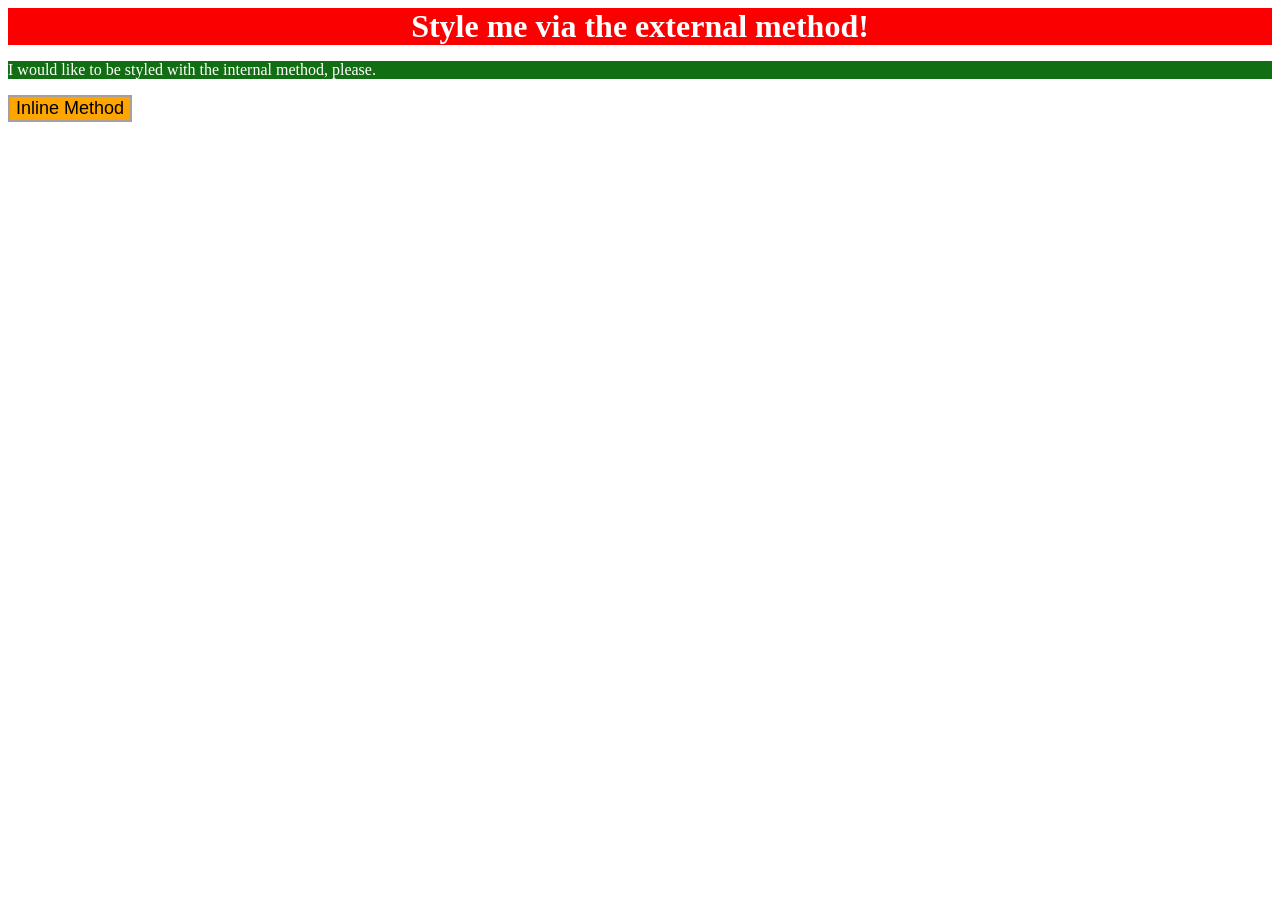
<file: foundations/intro-to-css/01-css-methods/index.html>
<!DOCTYPE html>
<html lang="en">

<head>
  <meta charset="UTF-8">
  <meta http-equiv="X-UA-Compatible" content="IE=edge">
  <meta name="viewport" content="width=device-width, initial-scale=1.0">
  <title>Methods for Adding CSS</title>
  <link rel="stylesheet" href="styles.css">
  <style>
    p {
      background-color: rgb(18, 110, 18);
      color: #ffffff;
      font-size: 16px;
    }
  </style>
</head>

<body>
  <div>Style me via the external method!</div>
  <p>I would like to be styled with the internal method, please.</p>
  <button style="background-color: orange; font-size: 18px; border: solid 2px #a79e9e;">Inline Method</button>
</body>

</html>
</file>
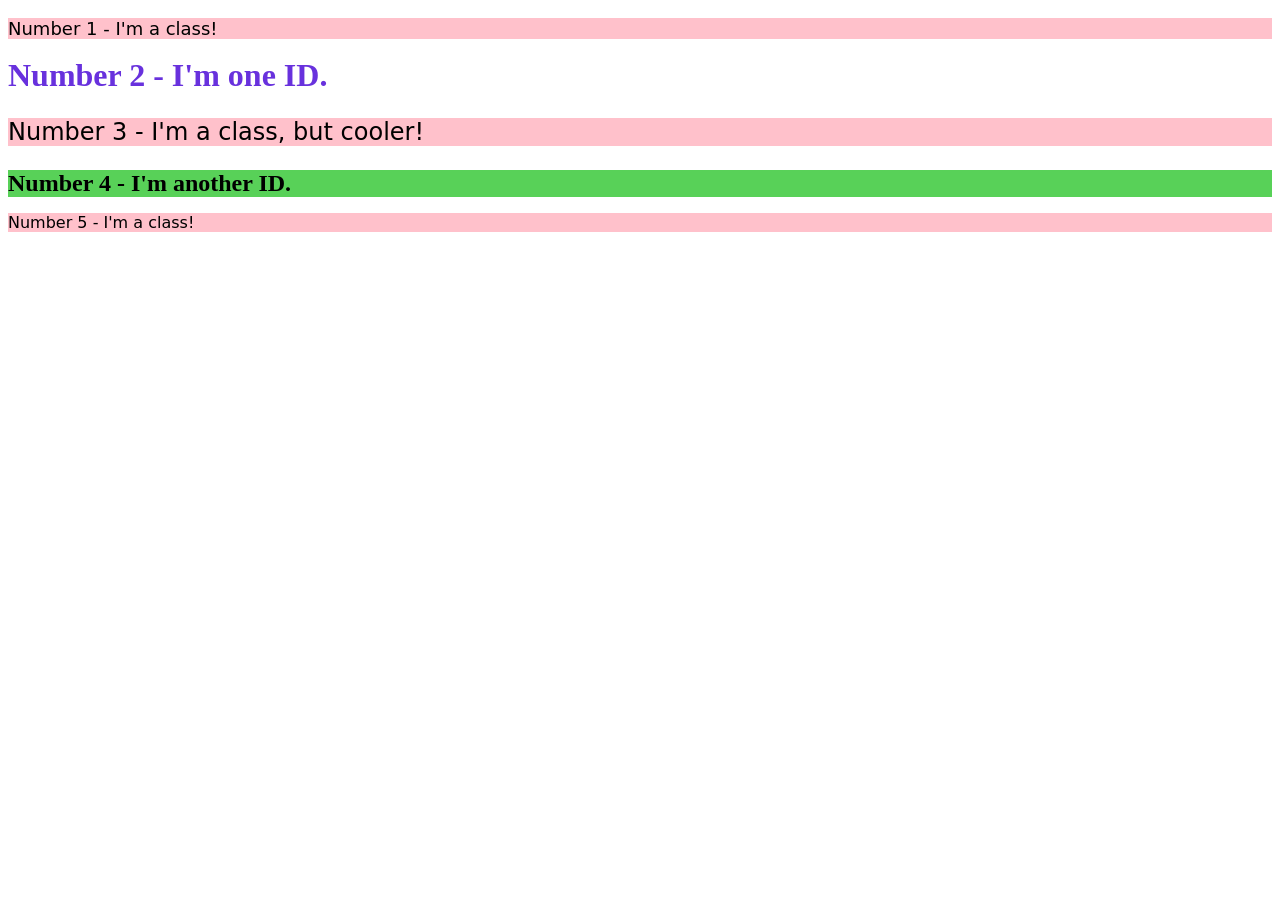
<file: foundations/intro-to-css/02-class-id-selectors/index.html>
<!DOCTYPE html>
<html lang="en">

<head>
  <meta charset="UTF-8">
  <meta http-equiv="X-UA-Compatible" content="IE=edge">
  <meta name="viewport" content="width=device-width, initial-scale=1.0">
  <title>Class and ID Selectors</title>
  <link rel="stylesheet" href="style.css">
</head>

<body>
  <p class="color-pink one">Number 1 - I'm a class!</p>
  <div id="two">Number 2 - I'm one ID.</div>
  <p class="color-pink three">Number 3 - I'm a class, but cooler!</p>
  <div id="four">Number 4 - I'm another ID.</div>
  <p class="color-pink">Number 5 - I'm a class!</p>
</body>

</html>
</file>
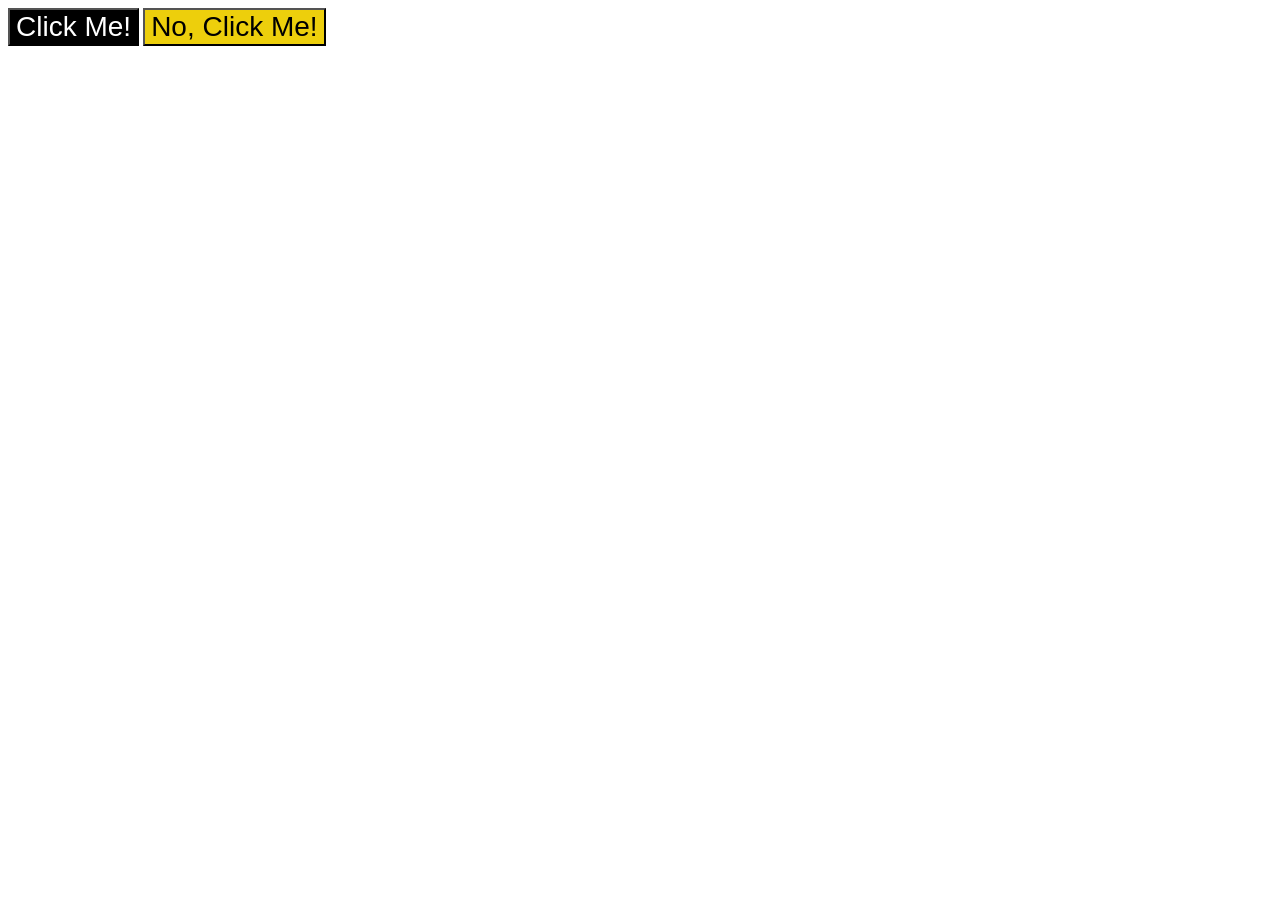
<file: foundations/intro-to-css/03-grouping-selectors/index.html>
<!DOCTYPE html>
<html lang="en">

<head>
  <meta charset="UTF-8">
  <meta http-equiv="X-UA-Compatible" content="IE=edge">
  <meta name="viewport" content="width=device-width, initial-scale=1.0">
  <title>Grouping Selectors</title>
  <link rel="stylesheet" href="style.css">
</head>

<body>
  <button class="first">Click Me!</button>
  <button class="second">No, Click Me!</button>
</body>

</html>
</file>
<file: foundations/intro-to-css/01-css-methods/styles.css>
div{
    text-align:center;
    background-color: rgb(250, 0, 0);
    color: #ffffff;
    font-size:32px;
    font-weight: 900;
}
</file>
<file: foundations/intro-to-css/02-class-id-selectors/style.css>
/* Add CSS Styling */
.color-pink{
    background-color: rgb(255,193,203);
    font-family:Verdana, 'DejaVu Sans', sans-serif;
}

.color-pink.one{
    font-size: 18px; font-weight: 500;
}

#two{
    color:hsl(259, 72%, 53%);
    font-size: 32px;
    font-weight: 600;
}
.color-pink.three{
    font-size: 24px; font-weight: 500;
}
#four{
    font-size: 24px;
    font-weight: bold;
    background-color: rgb(88, 209, 88);
}
</file>
<file: foundations/intro-to-css/03-grouping-selectors/style.css>
/* Add CSS Styling */
.first{
    background-color: #000000;
    color: #fff;
    
}
.second{
    background-color:hsl(52, 90%, 49%)
}
.first, .second{
    font-size:28px;
    font-family:Helvetica 'Times New Roman' sans-serif;
}
</file>
